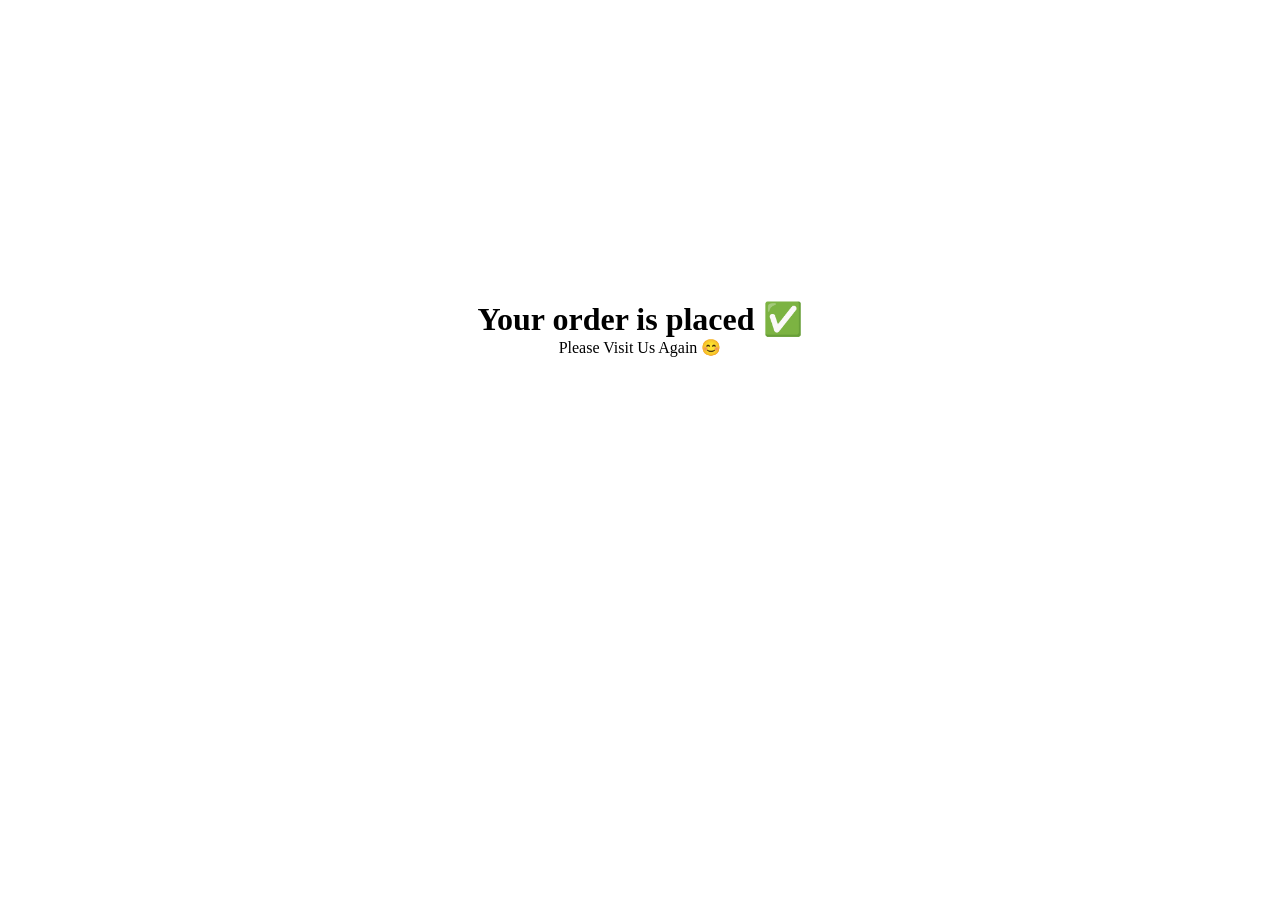
<file: order.html>
<!DOCTYPE html>
<html lang="en">
<head>
    <meta charset="UTF-8">
    <meta name="viewport" content="width=device-width, initial-scale=1.0">
    <title>🍴Khana_Khazana🍴</title>
</head>
<body>
     <h1> Your order is placed ✅</h1>
     <p> Please Visit Us Again 😊</p>
</body>
</html>

<style>
 h1{
     text-align: center;
      margin-top: 300px;
      margin-right: 300px;
      margin-bottom: 0px;
      margin-left: 300px;
 }
    p{
        text-align: center;
      margin-top: 0px;
      margin-right: 300px;
      margin-bottom: 300px;
      margin-left: 300px; 
    }

</style>
</file>
